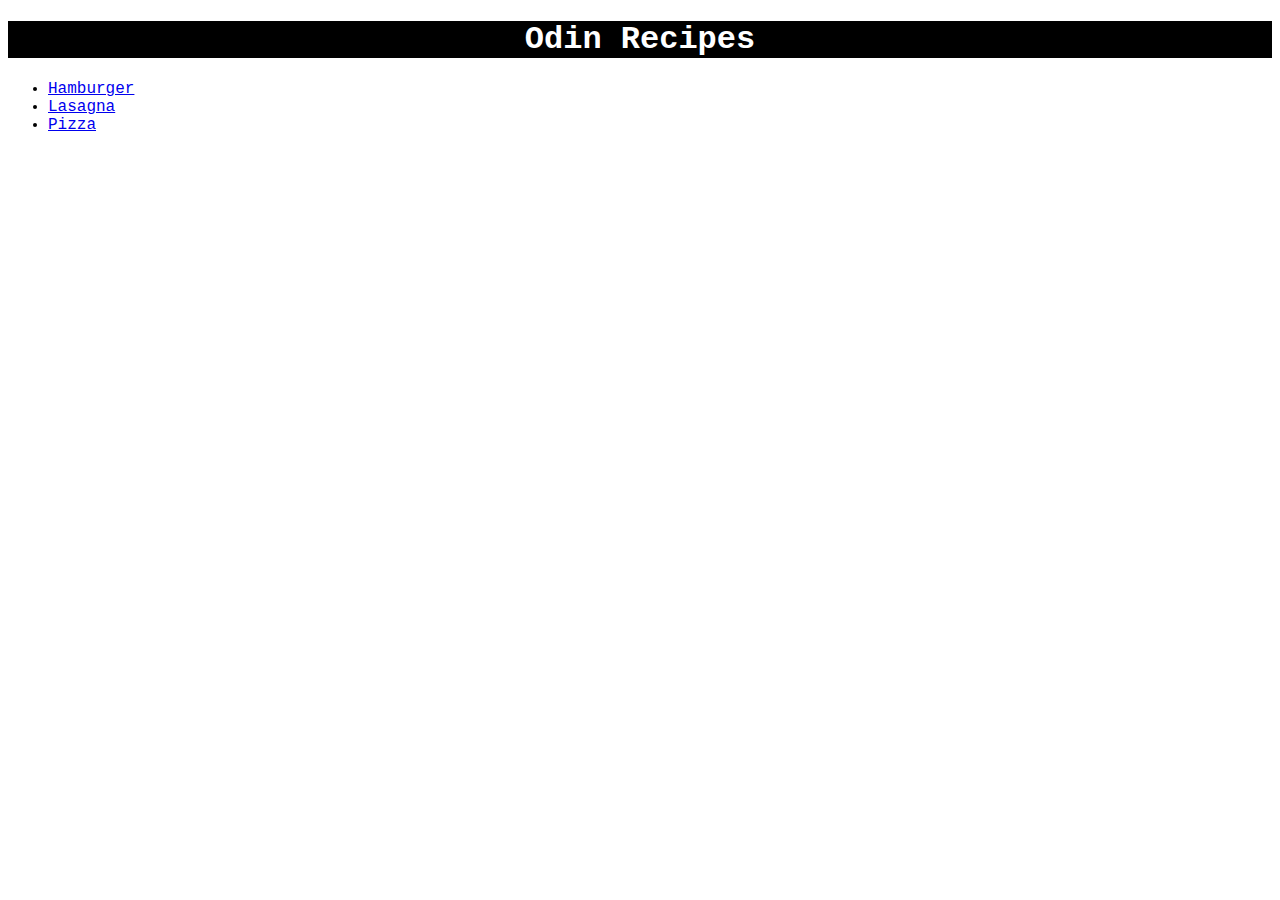
<file: index.html>
<!DOCTYPE html>

<html>

    <head>
        <title>Recipes</title>
        <meta charset="utf-8">
        <link rel="stylesheet" href="styles.css">
    </head>

    <body>
        <h1>Odin Recipes</h1>
        <ul>
            <li><a href="recipes/hamburger.html">Hamburger</a></li>
            <li><a href="recipes/lasagna.html">Lasagna</a></li>
            <li><a href="recipes/pizza.html">Pizza</a></li>
        </ul>
    </body>

</html>
</file>
<file: styles.css>
/* styles.css */

* {
    font-family: 'Courier New', Courier, monospace;
}

h1 {
    text-align: center;
    color: white;
    background-color: black;
}

h2 {
    text-align: left;
    color: blue;
}

p,
li {
    text-align: justify;
}

img {
    width: 400px;
    height: auto;
}
</file>
